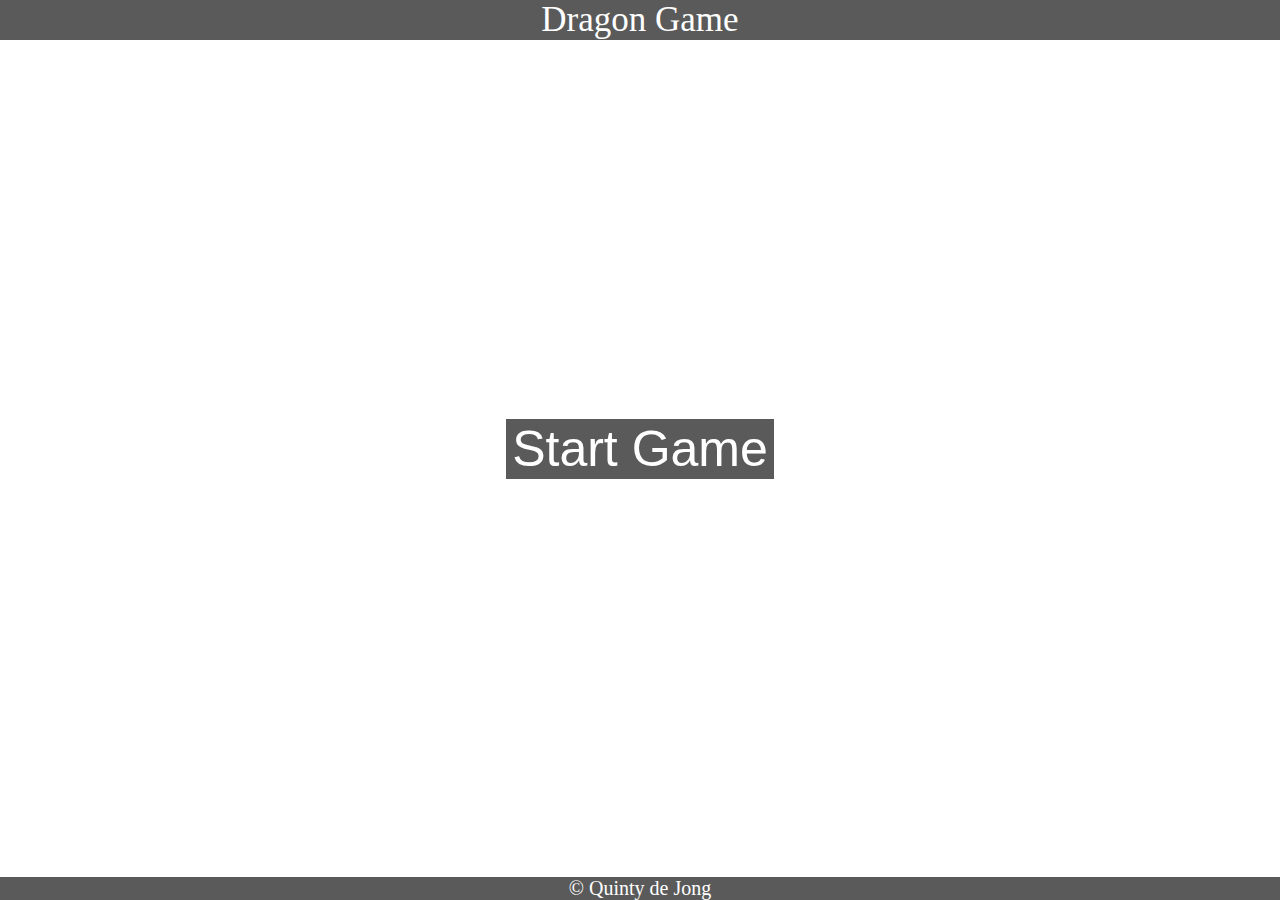
<file: docs/index.html>
<!DOCTYPE html>
<html lang="en">
<head>
    <meta charset="UTF-8">
    <meta http-equiv="X-UA-Compatible" content="IE=edge">
    <meta name="viewport" content="width=device-width, initial-scale=1.0">
    <link rel="stylesheet" type="text/css" href="css/style.css">
    <title>Dragon Game</title>
</head>
<body>
    <background></background>
    <header>Dragon Game</header>

    <main>
        <button><a href=hub.html>Start Game</a></button>
    </main>

    <footer>© Quinty de Jong</footer>
</body>
</html>
</file>
<file: docs/css/style.css>
body {
    display: grid;
    grid-template-rows: minmax(1px, auto) 1fr minmax(1px, auto);

    height: 98vh;
}

header {
    margin: 0 auto;
    grid-row-start: 1;
    width: 100%;

    position: absolute;
    left: 0;
    top: 0;

    color: white;
    background-color: rgb(90, 90, 90);
    font-size: 35px;
    text-align: center;
}

main {
    margin: auto;
    grid-row-start: 2;
    width: 100%;

    display: flex;
    justify-content: center;
    align-items: center;
}

footer {
    margin: 0 auto;
    grid-row-start: 3;
    width: 100%;

    position: absolute;
    left: 0;
    bottom: 0;

    color: white;
    background-color: rgb(90, 90, 90);
    font-size: 20px;
    text-align: center;
}

a {
    color: white;
    text-decoration: none;
}

a:visited {
    color: white;
    text-decoration: none;
}

button {
    color: white;
    background-color: rgb(90, 90, 90);
    border: none;
    
    font-size: 50px;
}

button:hover {
    background-color: grey;
}
</file>
